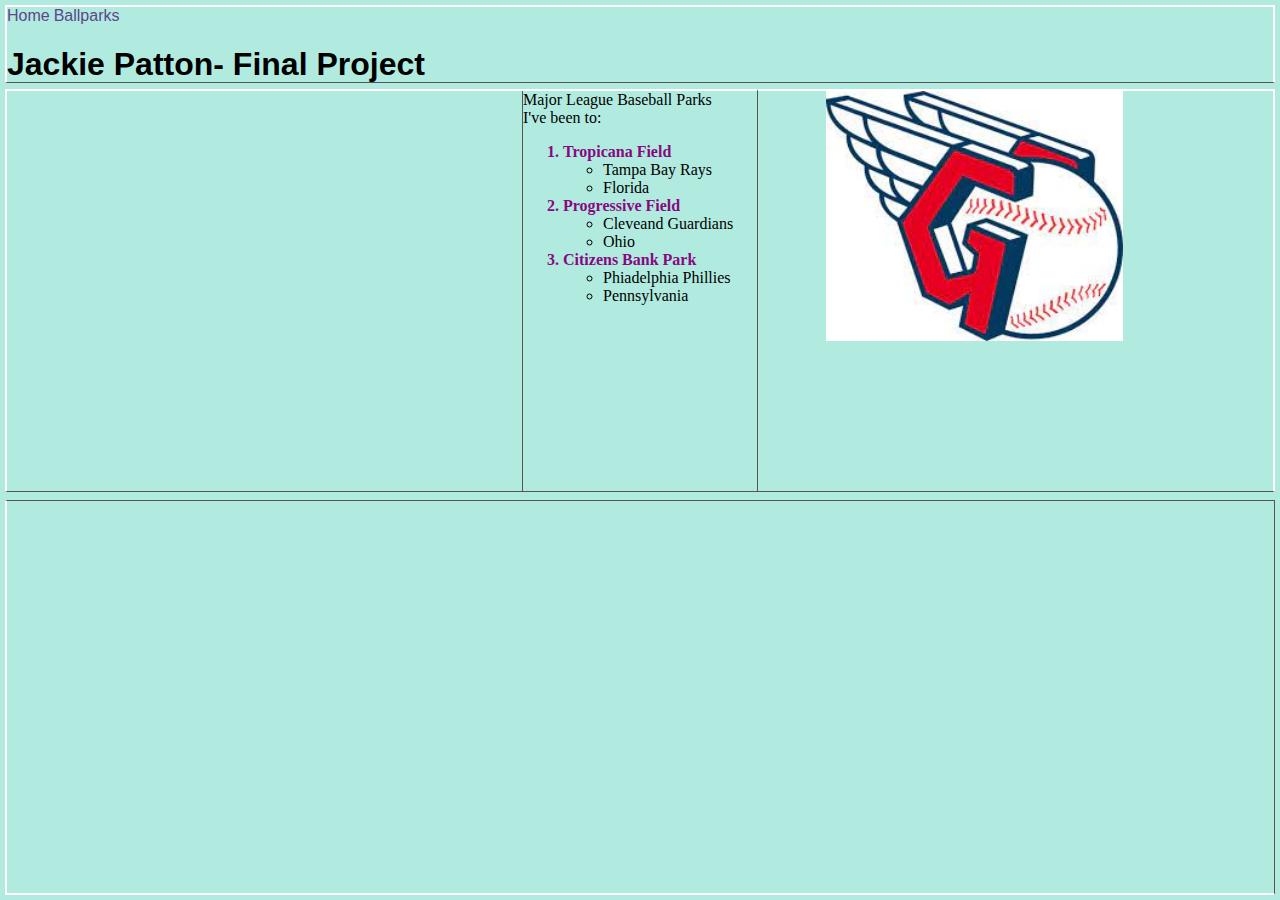
<file: diy.html>
<!DOCTYPE html>
<html lang="en"> 
    <head>
        <meta charset="utf-8">
        <meta name="viewport" content="width=device-width, initial-scale=1.0">
        <title>IS 201 DIY Page</title>
        <link href="css/diystyles.css" rel="stylesheet" />
        <link href="css/diylayout.css" rel="stylesheet" />
    </head>
    <body>
        <div class="common header">
            <!-- navigations back to main pages-->
            <a class="links" class="nav-link px-lg-3 py-3 py-lg-4" href="index.html">Home</a>
            <a class="links" href="#places">Ballparks</a>
            <h1 class="title">Jackie Patton- Final Project</h1>
        </div>
        <div class="common lefttop">
            <!--embedded youtube video-->
            <iframe width="480" height="300" src="https://www.youtube.com/embed/tnb8XcGbYCM?si=-lG3pxBb0IowJR3I" title="YouTube video player" frameborder="0" allow="accelerometer; autoplay; clipboard-write; encrypted-media; gyroscope; picture-in-picture; web-share" referrerpolicy="strict-origin-when-cross-origin" allowfullscreen></iframe>
        </div>
        <div class="common leftbottom">
            <!--live tableau-->
            <div class='tableauPlaceholder' id='viz1713671430707' style='position: relative'><noscript><a href='#'><img alt='Dashboard 1 ' src='https:&#47;&#47;public.tableau.com&#47;static&#47;images&#47;Da&#47;DataPlusMoviesStarterDashboard_17016561962340&#47;Dashboard1&#47;1_rss.png' style='border: none' /></a></noscript><object class='tableauViz'  style='display:none;'><param name='host_url' value='https%3A%2F%2Fpublic.tableau.com%2F' /> <param name='embed_code_version' value='3' /> <param name='site_root' value='' /><param name='name' value='DataPlusMoviesStarterDashboard_17016561962340&#47;Dashboard1' /><param name='tabs' value='no' /><param name='toolbar' value='yes' /><param name='static_image' value='https:&#47;&#47;public.tableau.com&#47;static&#47;images&#47;Da&#47;DataPlusMoviesStarterDashboard_17016561962340&#47;Dashboard1&#47;1.png' /> <param name='animate_transition' value='yes' /><param name='display_static_image' value='yes' /><param name='display_spinner' value='yes' /><param name='display_overlay' value='yes' /><param name='display_count' value='yes' /><param name='language' value='en-US' /></object></div>                <script type='text/javascript'>                    var divElement = document.getElementById('viz1713671430707');                    var vizElement = divElement.getElementsByTagName('object')[0];                    if ( divElement.offsetWidth > 800 ) { vizElement.style.width='1400px';vizElement.style.height='2527px';} else if ( divElement.offsetWidth > 500 ) { vizElement.style.width='1400px';vizElement.style.height='2527px';} else { vizElement.style.width='100%';vizElement.style.height='3577px';}                     var scriptElement = document.createElement('script');                    scriptElement.src = 'https://public.tableau.com/javascripts/api/viz_v1.js';                    vizElement.parentNode.insertBefore(scriptElement, vizElement);                </script>
        </div>
        <div class="common righttop">
            <!--an image-->
            <img class="f" src="assets/img/Cleveland Guradians Logo.jpg" alt="Sports team Logo" height="250">
            <!--unordered list in ordered list-->
            <div id="places" class="list">
                Major League Baseball Parks <br> I've been to: 
                <ol>
                    <li class="Ballparks">Tropicana Field
                        <ul class="list">
                            <li>Tampa Bay Rays</li>
                            <li>Florida</li>
                        </ul>
                    <li class="Ballparks">Progressive Field
                        <ul class="list">
                             <li>Cleveand Guardians</li>
                            <li>Ohio</li>
                        </ul>
                    <li class="Ballparks">Citizens Bank Park
                        <ul class="list">
                            <li>Phiadelphia Phillies</li>
                            <li>Pennsylvania</li>
                        </ul>
                    </li>
                </ol>
            </div>
        
            
</html>
</file>
<file: css/diystyles.css>
/* 4 style deftinions
specify font family
3 divs positions and styles using these styles */
/* custom background color or image */ 
body{
    background-image: url('../assets/img/green-bg.jpg');
}
.links{
    font-family: Arial, Helvetica, sans-serif;
    color: rgb(93, 70, 139);
    text-decoration: none;
}
.title{
    font-family: Arial, Helvetica, sans-serif;
    font-weight: bold;
}
.list{
    font-family: Georgia, 'Times New Roman', Times, serif;
    color: black;
    font-weight: normal;
}
.Ballparks{
    font-weight: bold;
    color: rgb(135, 9, 129);
}
a:hover{
   text-decoration: underline; 
}
a:visited{
    color: brown;
}
</file>
<file: css/diylayout.css>
.common{
    /* background-color:#cccccc; */
    border: 2px solid white;
    position: absolute;
}
.header{
    top: 5px;
    left:5px;
    right: 5px;
    height: 75px;
    /* z-index:2; */
    border-bottom: solid 1px #555555;
}
.lefttop{
    top: 89px;
    left: 5px;
    width: 750px;
    height: 400px;
    z-index: 1;
    border-right: solid 1px #555555;
    border-bottom: solid 1px #555555;
}
.righttop{
    top: 89px;
    right: 5px;
    width: 750px;
    height: 400px;
    border-left: solid 1px #555555;
    border-bottom: solid 1px #555555;
    /* padding-left:5px; */
}
.leftbottom{
    top: 500px;
    left: 5px;
    right: 5px;
    bottom: 5px;
    border-right: solid 1px #555555;
    border-top: solid 1px #555555;
}
.rightbottom{
    top: 500px;
    right: 5px;
    width: 750px;
    bottom: 5px;
    border-left: solid 1px #555555;
    text-align: center;
    border-top: solid 1px #555555;
}
.f{
    float: right;
    padding-right: 150px;
}
</file>
